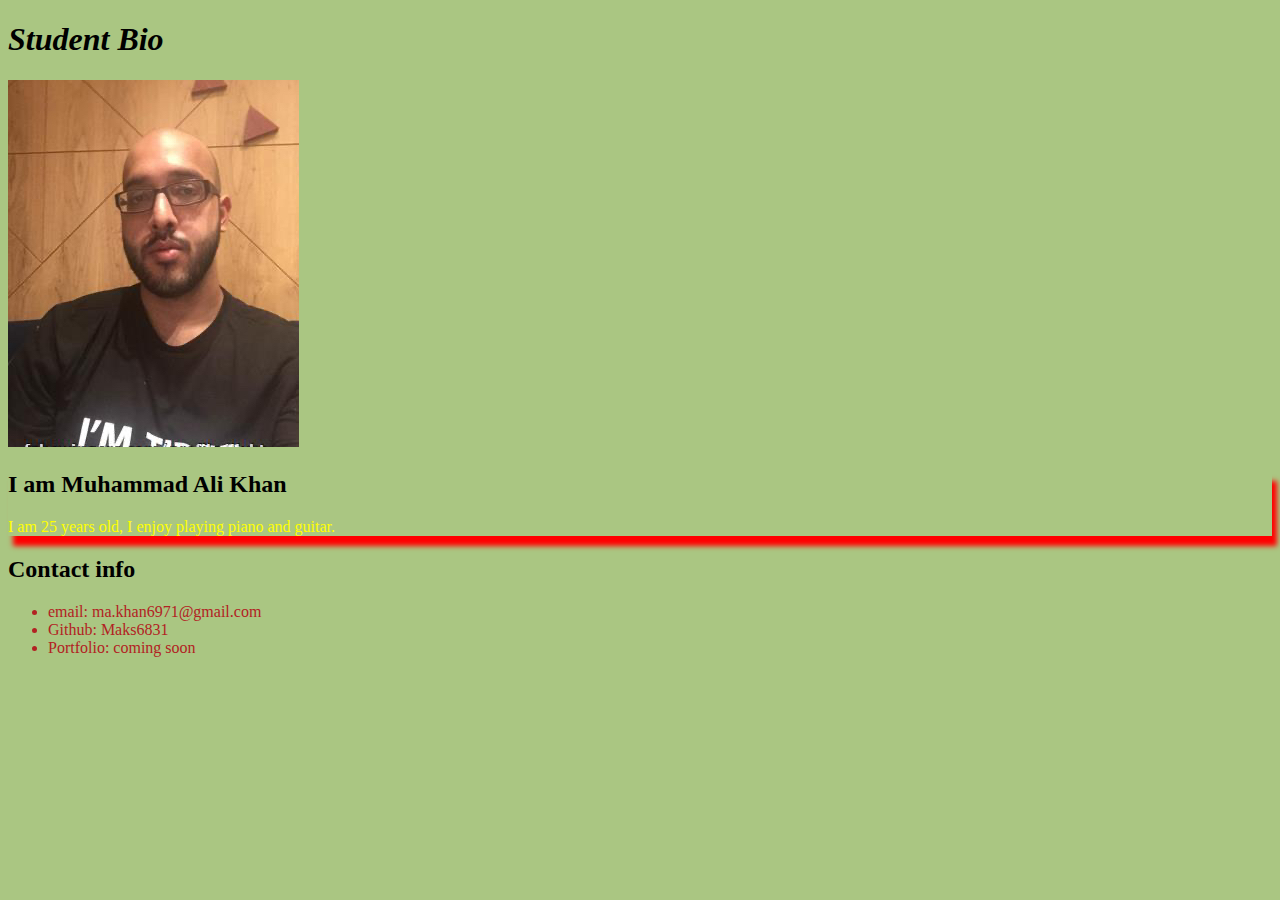
<file: index.html>
<!DOCTYPE html>
<html>
    <head>
        <link href="style.css" type="text/css" rel="stylesheet">
        <title>
            My Bio
        </title>
    </head>
    <body>
        <div>
            <h1 class="mainHeading">
                Student Bio
            </h1>
            <img src="image.jpg" alt="image">
        </div>
        <div class="firstDiv">
            <h2>I am Muhammad Ali Khan</h2>
            <p>I am 25 years old, I enjoy playing piano and guitar.</p>
        </div>
        <div>
            <h2>Contact info</h2>
            <ul>
                <li>
                    email: ma.khan6971@gmail.com
                </li>
                <li>
                    Github: Maks6831
                </li>
                <li>
                    Portfolio: coming soon
                </li>
            </ul>
        </div>
    </body>
</html>
</file>
<file: style.css>
body {
    background-color: rgb(170, 198, 130);
}
.mainHeading {
    font-style: italic;
}
li {
    color: firebrick;
}
p {
    color: yellow;
}
.firstDiv {
    box-shadow: 5px 10px 5px red;
}
</file>
